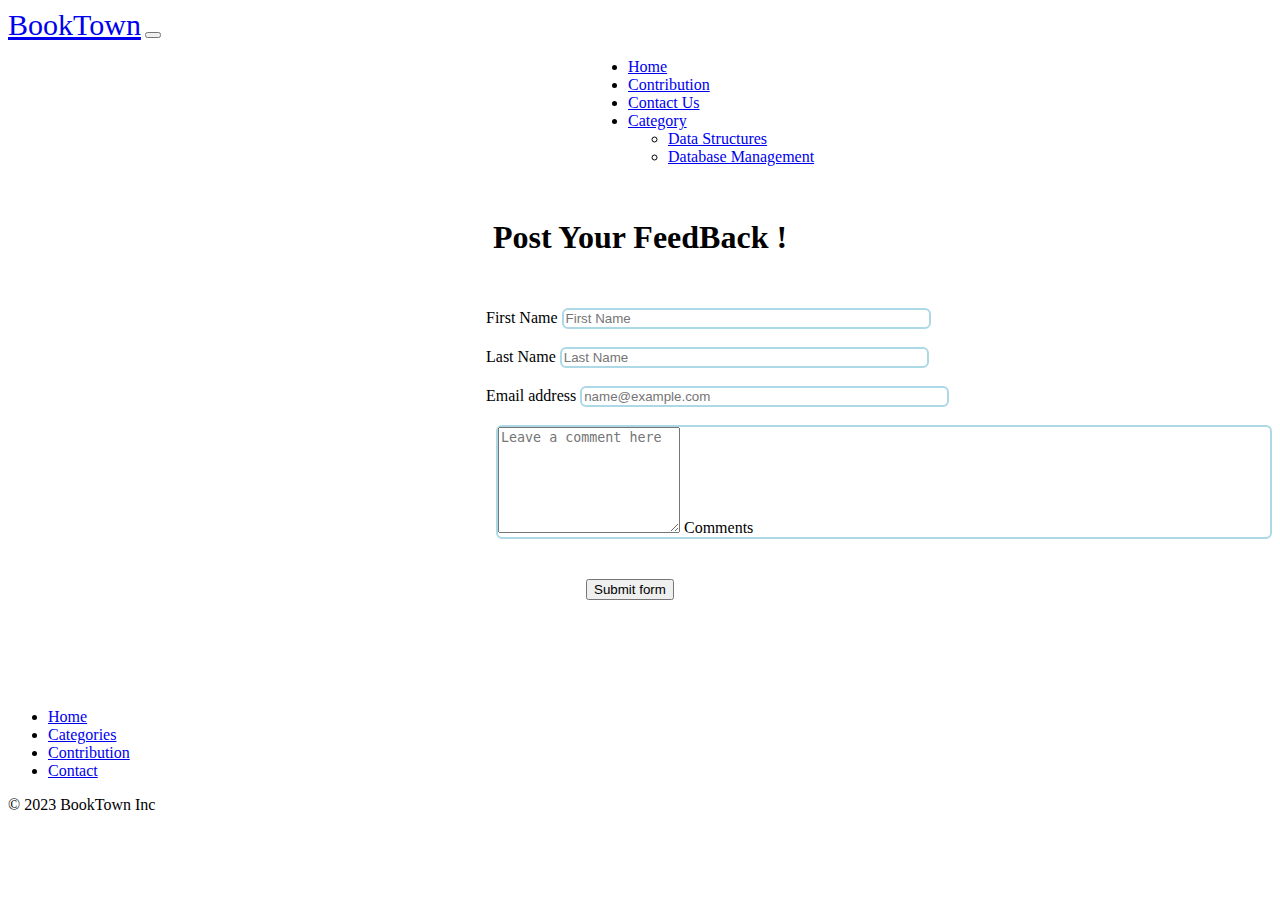
<file: contact.html>
<!doctype html>
<html lang="en">

<head>
  <meta charset="utf-8">
  <meta name="viewport" content="width=device-width, initial-scale=1">
  <title>Contact</title>
  <link href="https://cdn.jsdelivr.net/npm/bootstrap@5.3.0-alpha3/dist/css/bootstrap.min.css" rel="stylesheet"
    integrity="sha384-KK94CHFLLe+nY2dmCWGMq91rCGa5gtU4mk92HdvYe+M/SXH301p5ILy+dN9+nJOZ" crossorigin="anonymous">
</head>

<body>
  <nav class="navbar navbar-expand-lg bg-body-tertiary">
    <div class="container-fluid">
      <a class="navbar-brand" href="./" style="font-size: 30px;">BookTown</a>
      <button class="navbar-toggler" type="button" data-bs-toggle="collapse" data-bs-target="#navbarSupportedContent"
        aria-controls="navbarSupportedContent" aria-expanded="false" aria-label="Toggle navigation">
        <span class="navbar-toggler-icon"></span>
      </button>
      <div class="collapse navbar-collapse" id="navbarSupportedContent">
        <ul class="navbar-nav me-auto mb-2 mb-lg-0" style="padding-left: 620px; ">
          <li class="nav-item">
            <a class="nav-link active" aria-current="page" href="./">Home</a>
          </li>
          <li class="nav-item">
            <a class="nav-link" href="./contribution.html">Contribution</a>
          </li>
          <li class="nav-item">
            <a class="nav-link" href="./contact.html">Contact Us</a>
          </li>
          <li class="nav-item dropdown">
            <a class="nav-link dropdown-toggle" href="#" role="button" data-bs-toggle="dropdown" aria-expanded="false">
              Category
            </a>
            <ul class="dropdown-menu">
              <li><a class="dropdown-item" href="dsaBooks.html">Data Structures</a></li>
              <li><a class="dropdown-item" href="./dbmsBooks.html">Database Management</a></li>
            </ul>
          </li>
        </ul>
      </div>
    </div>
  </nav>

  <div class="container" style = " margin-top: 43px;">
  <div class="mb-3">
    <h1 style = "text-align: center; padding-top: 10px;">Post Your FeedBack !</h1>
   <form  method = "post" action="commentSender.php" style = "padding-left: 478px; padding-top: 31px;" id ="myForm">
    <label for="exampleFormControlInput1" class="form-label">First Name</label>
    <input type="text" name = "firstName" class="form-control" style = "width: 361px; border:solid lightblue 2px;border-radius: 6px;" id="exampleFormControlInput1" placeholder="First Name">
      <br>
      <br>
    <label for="exampleFormControlInput1" class="form-label">Last Name</label>
    <input type="text" name = "lastName" class="form-control" style = "width: 361px; border:solid lightblue 2px;border-radius: 6px;" id="exampleFormControlInput1" placeholder="Last Name">
<br>
<br>
    <label for="exampleFormControlInput1" class="form-label">Email address</label>
    <input type="email" name ="email" class="form-control" style = "width: 361px; border:solid lightblue 2px;border-radius: 6px; " id="exampleFormControlInput1" placeholder="name@example.com" required>
    <br>
<br>

<div class="form-floating" style = "margin-left: 10px; border:solid lightblue 2px;border-radius: 6px; ">
    <textarea class="form-control" placeholder="Leave a comment here" id="floatingTextarea2" style="height: 100px ;" name = "comment"></textarea>
    <label for="floatingTextarea2">Comments</label>
  </div>

<button class="btn btn-primary" type="submit" style = "margin-top: 40px; margin-left: 100px;" id = "sBtn">Submit form</button>

  </form>
  </div>
</div>
  




<div class="container" style = "margin-top:108px">
  <footer class="py-3 my-4">
    <ul class="nav justify-content-center border-bottom pb-3 mb-3">
      <li class="nav-item"><a href="./" class="nav-link px-2 text-body-secondary">Home</a></li>
      <li class="nav-item"><a href="#" class="nav-link px-2 text-body-secondary">Categories</a></li>
      <li class="nav-item"><a href="./contribution.html" class="nav-link px-2 text-body-secondary">Contribution</a></li>
      <li class="nav-item"><a href="./contact.html" class="nav-link px-2 text-body-secondary">Contact</a></li>
    </ul>
    <p class="text-center text-body-secondary">© 2023 BookTown Inc</p>
  </footer>
</div>
  <script src="https://cdn.jsdelivr.net/npm/bootstrap@5.3.0-alpha3/dist/js/bootstrap.bundle.min.js"
    integrity="sha384-ENjdO4Dr2bkBIFxQpeoTz1HIcje39Wm4jDKdf19U8gI4ddQ3GYNS7NTKfAdVQSZe"
    crossorigin="anonymous"></script>

<script>

  document.getElementById("myForm").reset();

</script>

  </body>

</html>
</file>
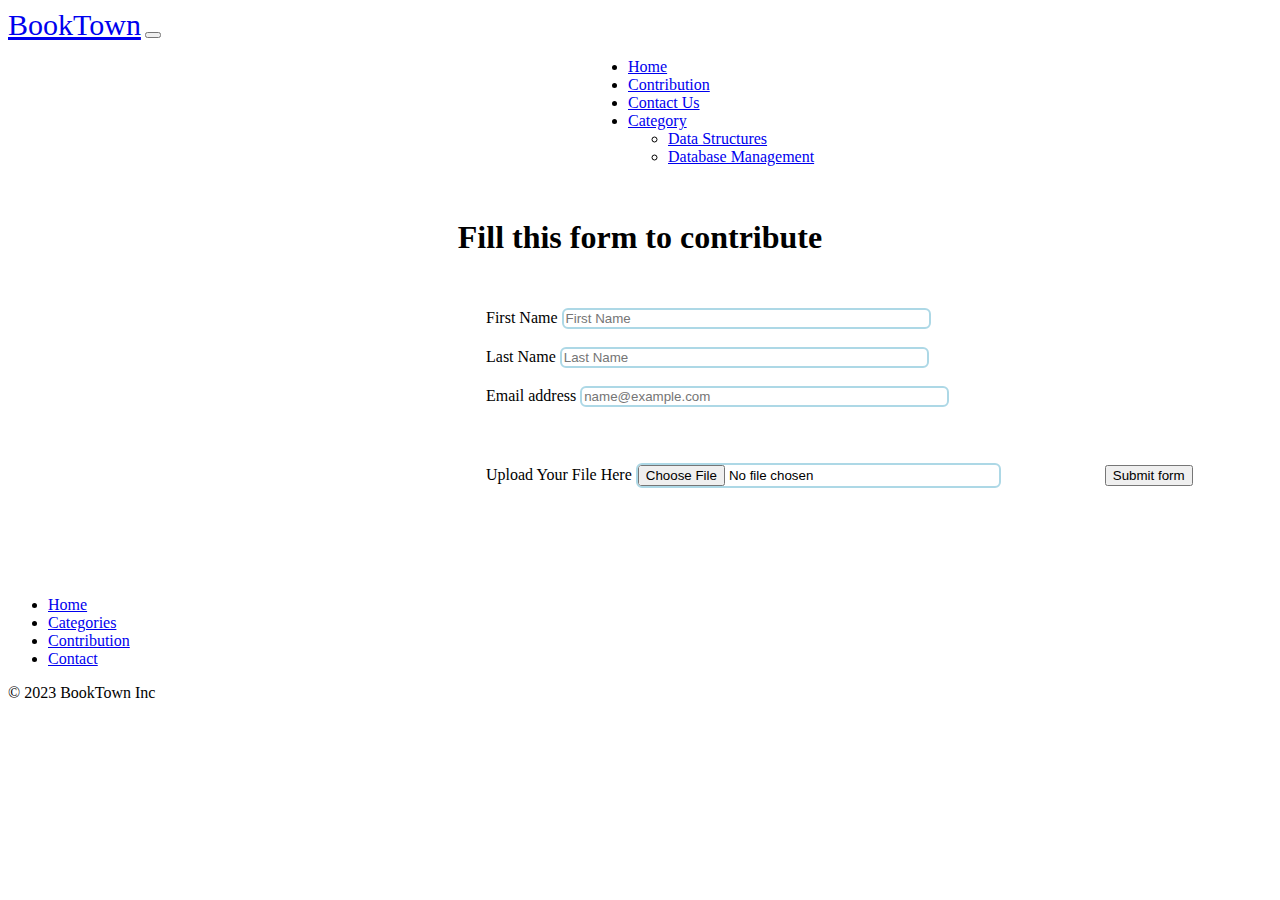
<file: contribution.html>
<!doctype html>
<html lang="en">

<head>
  <meta charset="utf-8">
  <meta name="viewport" content="width=device-width, initial-scale=1">
  <title>Contribution</title>
  <link href="https://cdn.jsdelivr.net/npm/bootstrap@5.3.0-alpha3/dist/css/bootstrap.min.css" rel="stylesheet"
    integrity="sha384-KK94CHFLLe+nY2dmCWGMq91rCGa5gtU4mk92HdvYe+M/SXH301p5ILy+dN9+nJOZ" crossorigin="anonymous">
</head>

<body>
  <nav class="navbar navbar-expand-lg bg-body-tertiary">
    <div class="container-fluid">
      <a class="navbar-brand" href="./" style="font-size: 30px;">BookTown</a>
      <button class="navbar-toggler" type="button" data-bs-toggle="collapse" data-bs-target="#navbarSupportedContent"
        aria-controls="navbarSupportedContent" aria-expanded="false" aria-label="Toggle navigation">
        <span class="navbar-toggler-icon"></span>
      </button>
      <div class="collapse navbar-collapse" id="navbarSupportedContent">
        <ul class="navbar-nav me-auto mb-2 mb-lg-0" style="padding-left: 620px; ">
          <li class="nav-item">
            <a class="nav-link active" aria-current="page" href="./">Home</a>
          </li>
          <li class="nav-item">
            <a class="nav-link" href="#">Contribution</a>
          </li>
          <li class="nav-item">
            <a class="nav-link" href="./contact.html">Contact Us</a>
          </li>
          <li class="nav-item dropdown">
            <a class="nav-link dropdown-toggle" href="#" role="button" data-bs-toggle="dropdown" aria-expanded="false">
              Category
            </a>
            <ul class="dropdown-menu">
              <li><a class="dropdown-item" href="dsaBooks.html">Data Structures</a></li>
              <li><a class="dropdown-item" href="./dbmsBooks.html">Database Management</a></li>
            </ul>
          </li>
        </ul>
      </div>
    </div>
  </nav>

  <div class="container" style = " margin-top: 43px;">
  <div class="mb-3">
    <h1 style = "text-align: center; padding-top: 10px;">Fill this form to contribute</h1>
   <form  method = "post" action="submit.php" style = "padding-left: 478px; padding-top: 31px;" id ="myForm">
    <label for="exampleFormControlInput1" class="form-label">First Name</label>
    <input type="text" name = "firstName" class="form-control" style = "width: 361px; border:solid lightblue 2px;border-radius: 6px;" id="exampleFormControlInput1" placeholder="First Name">
      <br>
      <br>
    <label for="exampleFormControlInput1" class="form-label">Last Name</label>
    <input type="text" name = "lastName" class="form-control" style = "width: 361px; border:solid lightblue 2px;border-radius: 6px;" id="exampleFormControlInput1" placeholder="Last Name">
<br>
<br>
    <label for="exampleFormControlInput1" class="form-label">Email address</label>
    <input type="email" name ="email" class="form-control" style = "width: 361px; border:solid lightblue 2px;border-radius: 6px; " id="exampleFormControlInput1" placeholder="name@example.com" required>
    <br>
<br>
<label for="formFile" class="form-label">Upload Your File Here</label>
<input class="form-control" name = "book" type="file" id="formFile" style="width: 361px; border:solid lightblue 2px;border-radius: 6px; ">
<button class="btn btn-primary" type="submit" style = "margin-top: 40px; margin-left: 100px;" id = "sBtn">Submit form</button>

  </form>
  </div>
</div>
  




<div class="container" style = "margin-top:108px">
  <footer class="py-3 my-4">
    <ul class="nav justify-content-center border-bottom pb-3 mb-3">
      <li class="nav-item"><a href="./" class="nav-link px-2 text-body-secondary">Home</a></li>
      <li class="nav-item"><a href="#" class="nav-link px-2 text-body-secondary">Categories</a></li>
      <li class="nav-item"><a href="./contribution.html" class="nav-link px-2 text-body-secondary">Contribution</a></li>
      <li class="nav-item"><a href="./contact.html" class="nav-link px-2 text-body-secondary">Contact</a></li>
    </ul>
    <p class="text-center text-body-secondary">© 2023 BookTown Inc</p>
  </footer>
</div>
  <script src="https://cdn.jsdelivr.net/npm/bootstrap@5.3.0-alpha3/dist/js/bootstrap.bundle.min.js"
    integrity="sha384-ENjdO4Dr2bkBIFxQpeoTz1HIcje39Wm4jDKdf19U8gI4ddQ3GYNS7NTKfAdVQSZe"
    crossorigin="anonymous"></script>

<script>

  document.getElementById("myForm").reset();

</script>

  </body>

</html>
</file>
